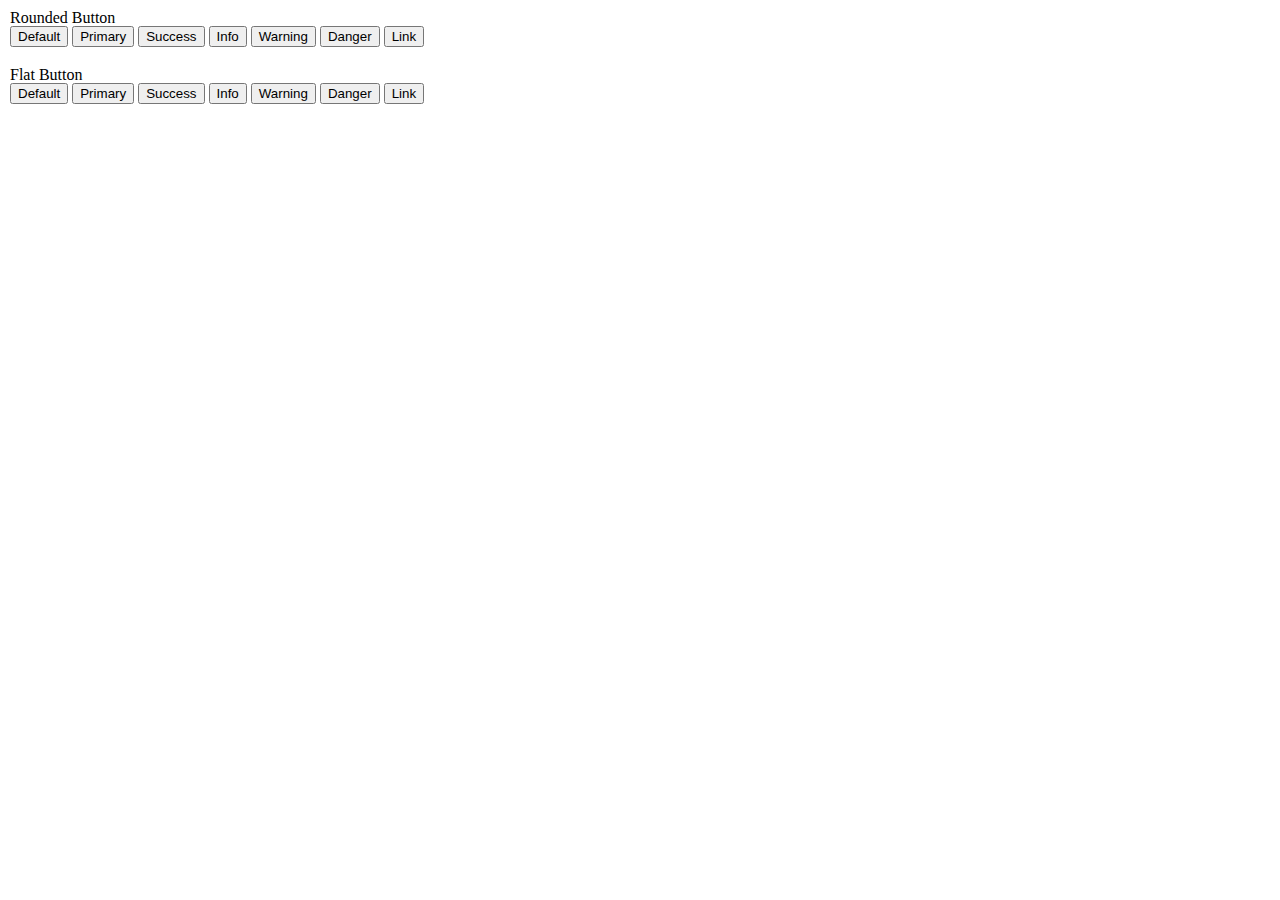
<file: example/components/button.html>
<!DOCTYPE html>
<html>
<head>
	<title>Button Sani Example</title>
	<meta name="viewport" content="width=device-width, initial-scale=1">
	<link href="../../css/sani.css" media="screen, projection" rel="stylesheet" type="text/css" /> 
</head>
<body>
	<div style="padding: 10px">
		<label>
			Rounded Button
			<br>
		</label>
		<button type="button" class="btn btn-default">Default</button>
		<button type="button" class="btn btn-primary">Primary</button>
		<button type="button" class="btn btn-success">Success</button>
		<button type="button" class="btn btn-info">Info</button>
		<button type="button" class="btn btn-warning">Warning</button>
		<button type="button" class="btn btn-danger">Danger</button>
		<button type="button" class="btn btn-link">Link</button>
	</div>

	<div style="padding: 10px">
		<label>
			Flat Button
			<br>
		</label>
		<button type="button" class="btn-flat btn-default">Default</button>
		<button type="button" class="btn-flat btn-primary">Primary</button>
		<button type="button" class="btn-flat btn-success">Success</button>
		<button type="button" class="btn-flat btn-info">Info</button>
		<button type="button" class="btn-flat btn-warning">Warning</button>
		<button type="button" class="btn-flat btn-danger">Danger</button>
		<button type="button" class="btn-flat btn-link">Link</button>
	</div>
</body>
</html>
</file>
<file: css/sani.css>
/*!
 * Madrick v0.0.1 (http://website.com)
 * Copyright 2016 Madrick.
 * Licensed under MIT (License link)
 *
 * @author Achmad Ricky Budianto
 * @mail achmadricky96@gmail.com
 *
 * Import this file using the following HTML or equivalent:
 * <link href="/css/screen.css" media="screen, projection" rel="stylesheet" type="text/css" /> 
 */
/* line 5, C:/Ruby22-x64/lib/ruby/gems/2.2.0/gems/compass-core-1.0.3/stylesheets/compass/reset/_utilities.scss */
html, body, div, span, applet, object, iframe,
h1, h2, h3, h4, h5, h6, p, blockquote, pre,
a, abbr, acronym, address, big, cite, code,
del, dfn, em, img, ins, kbd, q, s, samp,
small, strike, strong, sub, sup, tt, var,
b, u, i, center,
dl, dt, dd, ol, ul, li,
fieldset, form, label, legend,
table, caption, tbody, tfoot, thead, tr, th, td,
article, aside, canvas, details, embed,
figure, figcaption, footer, header, hgroup,
menu, nav, output, ruby, section, summary,
time, mark, audio, video {
  margin: 0;
  padding: 0;
  border: 0;
  font: inherit;
  font-size: 100%;
  vertical-align: baseline;
}

/* line 22, C:/Ruby22-x64/lib/ruby/gems/2.2.0/gems/compass-core-1.0.3/stylesheets/compass/reset/_utilities.scss */
html {
  line-height: 1;
}

/* line 24, C:/Ruby22-x64/lib/ruby/gems/2.2.0/gems/compass-core-1.0.3/stylesheets/compass/reset/_utilities.scss */
ol, ul {
  list-style: none;
}

/* line 26, C:/Ruby22-x64/lib/ruby/gems/2.2.0/gems/compass-core-1.0.3/stylesheets/compass/reset/_utilities.scss */
table {
  border-collapse: collapse;
  border-spacing: 0;
}

/* line 28, C:/Ruby22-x64/lib/ruby/gems/2.2.0/gems/compass-core-1.0.3/stylesheets/compass/reset/_utilities.scss */
caption, th, td {
  text-align: left;
  font-weight: normal;
  vertical-align: middle;
}

/* line 30, C:/Ruby22-x64/lib/ruby/gems/2.2.0/gems/compass-core-1.0.3/stylesheets/compass/reset/_utilities.scss */
q, blockquote {
  quotes: none;
}
/* line 103, C:/Ruby22-x64/lib/ruby/gems/2.2.0/gems/compass-core-1.0.3/stylesheets/compass/reset/_utilities.scss */
q:before, q:after, blockquote:before, blockquote:after {
  content: "";
  content: none;
}

/* line 32, C:/Ruby22-x64/lib/ruby/gems/2.2.0/gems/compass-core-1.0.3/stylesheets/compass/reset/_utilities.scss */
a img {
  border: none;
}

/* line 116, C:/Ruby22-x64/lib/ruby/gems/2.2.0/gems/compass-core-1.0.3/stylesheets/compass/reset/_utilities.scss */
article, aside, details, figcaption, figure, footer, header, hgroup, main, menu, nav, section, summary {
  display: block;
}
</file>
